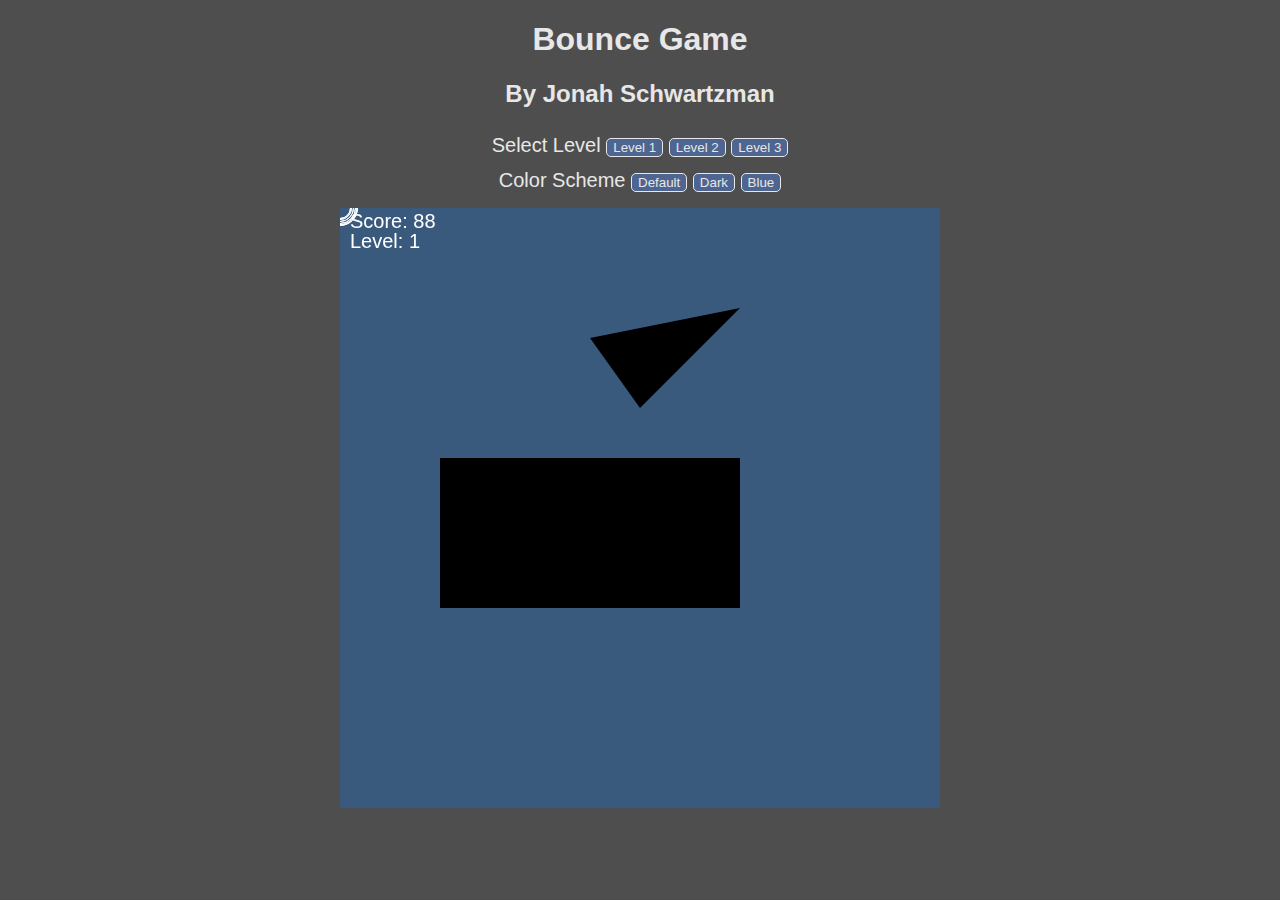
<file: index.html>
<!DOCTYPE html>

<html lang="en">
<head>
    <meta charset="UTF-8">
    <title>Bounce Game</title>
    <link rel="stylesheet" href="GamePage.css">
</head>
<body>
    <h1>Bounce Game</h1>
    <h2>By Jonah Schwartzman</h2>
    <div id="gameContainer">
        <div id="menuContainer">
            <div id="levels" class="container">Select Level
                <button onclick="javascript:setCurrentLevel(value)" value="1">Level 1</button>
                <button onclick="javascript:setCurrentLevel(value)" value="2">Level 2</button>
                <button onclick="javascript:setCurrentLevel(value)" value="3">Level 3</button>
            </div>
            <div id="settings" class="container">Color Scheme
                <button onclick="javascript:setColorScheme(value)" value="Default">Default</button>
                <button onclick="javascript:setColorScheme(value)" value="Dark">Dark</button>
                <button onclick="javascript:setColorScheme(value)" value="Blue">Blue</button>
            </div>
        </div>
        <canvas id="gameCanvas" width="600" height="600"></canvas>
    </div>
    <script src="colorschemes.js"></script>
    <script src="character.js"></script>
    <script src="barriers.js"></script>
    <script src="game.js"></script>
</body>

</html>
</file>
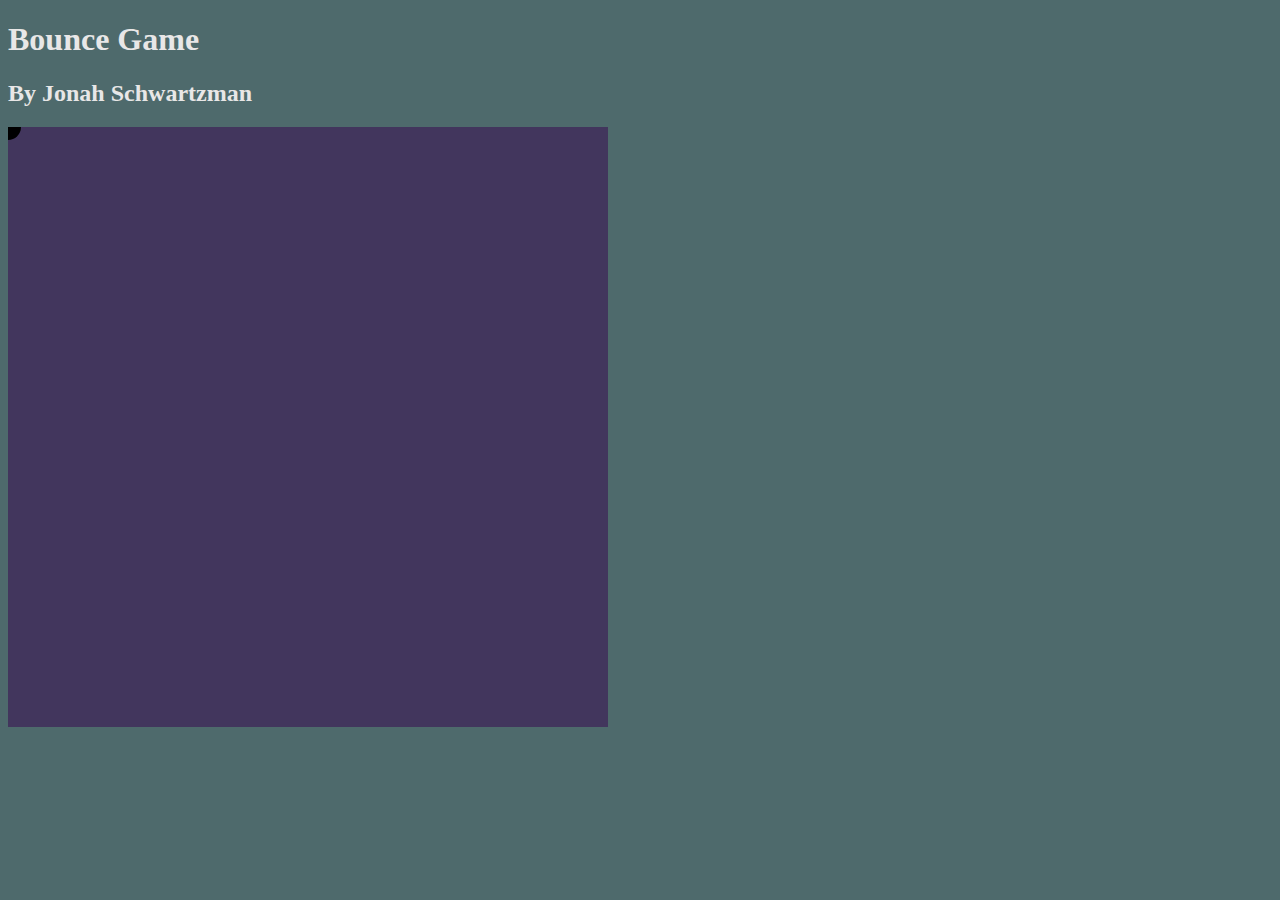
<file: src/index.html>
<!DOCTYPE html>

<html lang="en">
<head>
    <meta charset="UTF-8">
    <title>Bounce Game</title>
    <link rel="stylesheet" href="GamePage.css">
</head>
<body>
    <h1>Bounce Game</h1>
    <h2>By Jonah Schwartzman</h2>
    <canvas id="gameCanvas" width="600" height="600"></canvas>
    <script src="objects.js"></script>
    <script src="game.js"></script>
</body>

</html>
</file>
<file: GamePage.css>
:root{
    --background-color: #4d6590;
    --text-color: rgb(232, 231, 231);
    --primary-color: #4d6590;
}
body{
    color: var(--text-color);
    display: block;
    justify-items: center;
    font-family:Verdana, Geneva, Tahoma, sans-serif
}
#menuContainer{
    display: grid;
    justify-items: center;
    margin:10px;
}
.container{
    margin:6px;
    font-size: 20px;
}
button{
    color: var(--text-color);
    background-color: var(--background-color);
    border: 1px solid var(--text-color);
    border-radius: 5px;
}
</file>
<file: src/GamePage.css>
body{
    color:rgb(232, 231, 231);
    background-color: #4e6a6c;
}

#gameCanvas{
    display: flex;
    justify-content: center;
    align-items: center;
    background-color: #42365d;
}
</file>
